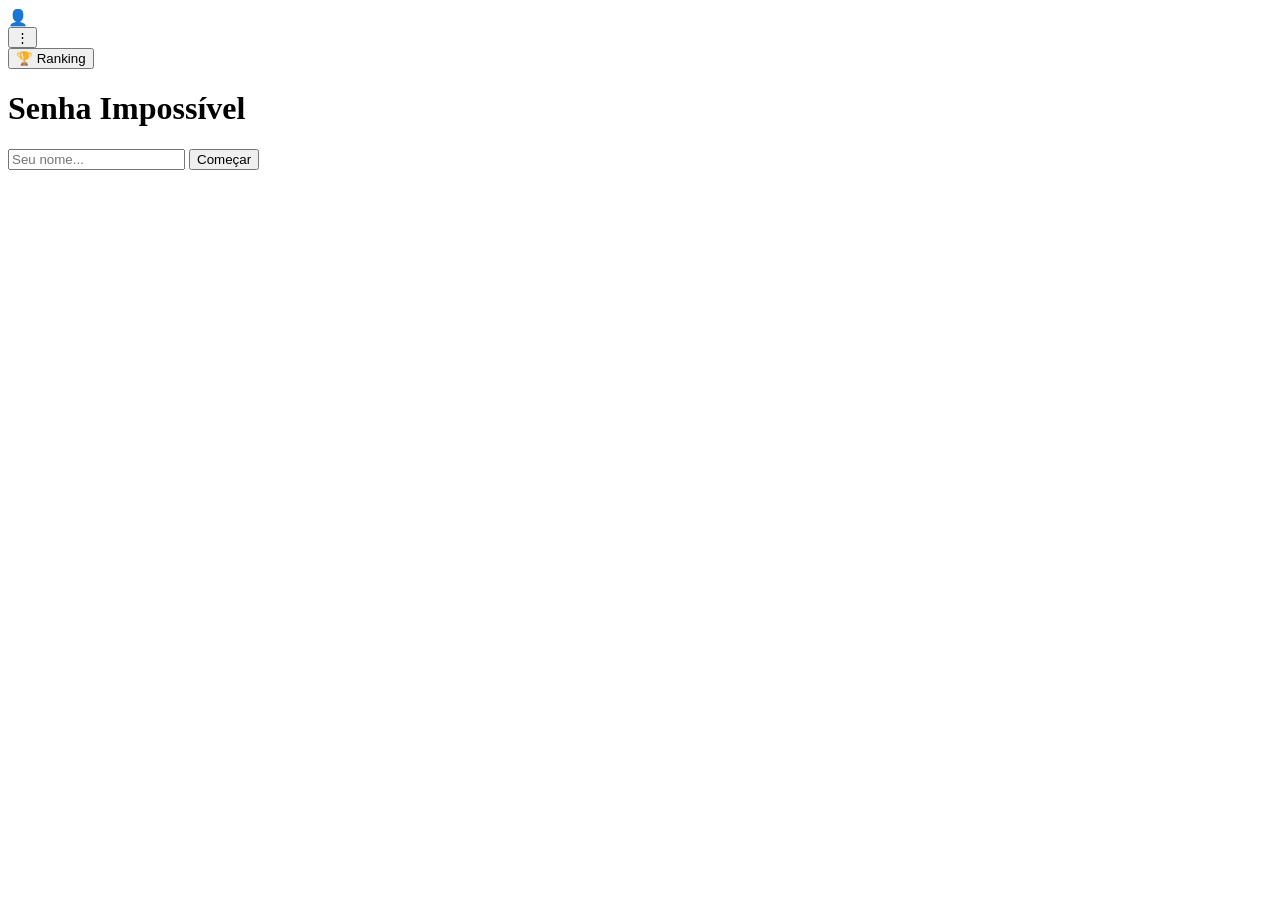
<file: index.html>
<!DOCTYPE html>
<html lang="pt-BR">
<head>
  <meta charset="UTF-8">
  <title>Senha Impossível</title>
  <link rel="stylesheet" href="style.css">
</head>
<body>

<div class="topbar">
  <div id="playerDisplay">👤</div>

  <div class="menu">
    <button onclick="toggleMenu()">⋮</button>
    <div id="dropdown" class="dropdown">
      <button onclick="goRanking()">🏆 Ranking</button>
    </div>
  </div>
</div>

<div class="container">

  <h1>Senha Impossível</h1>

  <div id="start">
    <input id="playerName" placeholder="Seu nome..." />
    <button onclick="startGame()">Começar</button>
  </div>

  <div id="game" style="display:none;">
    <input id="password" placeholder="Digite sua senha..." />
    <ul id="rules"></ul>
  </div>

</div>

<script src="script.js"></script>

</body>
</html>
</file>
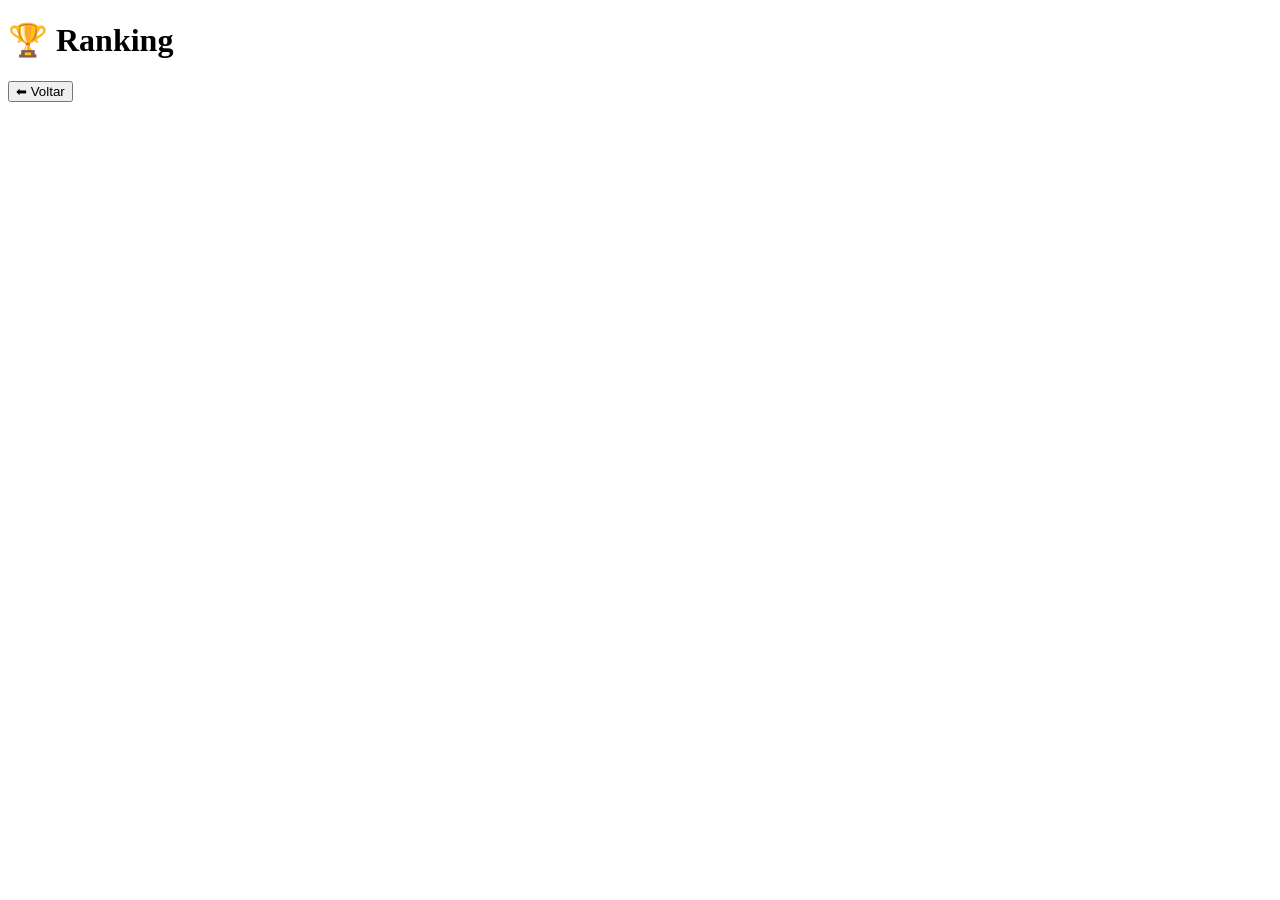
<file: ranking.html>
<!DOCTYPE html>
<html lang="pt-BR">
<head>
  <meta charset="UTF-8">
  <title>Ranking</title>
  <link rel="stylesheet" href="style.css">
</head>
<body>

<div class="container">
  <h1>🏆 Ranking</h1>
  <ul id="ranking"></ul>

  <button onclick="goBack()">⬅ Voltar</button>
</div>

<script>
function goBack() {
  window.location.href = "index.html";
}

function renderRanking() {
  let scores = JSON.parse(localStorage.getItem("ranking") || "[]");
  const list = document.getElementById("ranking");

  list.innerHTML = "";

  scores.forEach((s, i) => {
    const li = document.createElement("li");
    li.innerText = `#${i+1} ${s.name} — Regra ${s.score}`;
    list.appendChild(li);
  });
}

renderRanking();
</script>

</body>
</html>
</file>
<file: style.css>
<!DOCTYPE html>
<html lang="pt-BR">
<head>
  <meta charset="UTF-8">
  <title>Ranking</title>
  <link rel="stylesheet" href="style.css">
</head>
<body>

<div class="container">
  <h1>🏆 Ranking</h1>
  <ul id="ranking"></ul>

  <button onclick="goBack()">⬅ Voltar</button>
</div>

<script>
function goBack() {
  window.location.href = "index.html";
}

function renderRanking() {
  let scores = JSON.parse(localStorage.getItem("ranking") || "[]");
  const list = document.getElementById("ranking");

  list.innerHTML = "";

  scores.forEach((s, i) => {
    const li = document.createElement("li");
    li.innerText = `#${i+1} ${s.name} — Regra ${s.score}`;
    list.appendChild(li);
  });
}

renderRanking();
</script>

</body>
</html>
</file>
